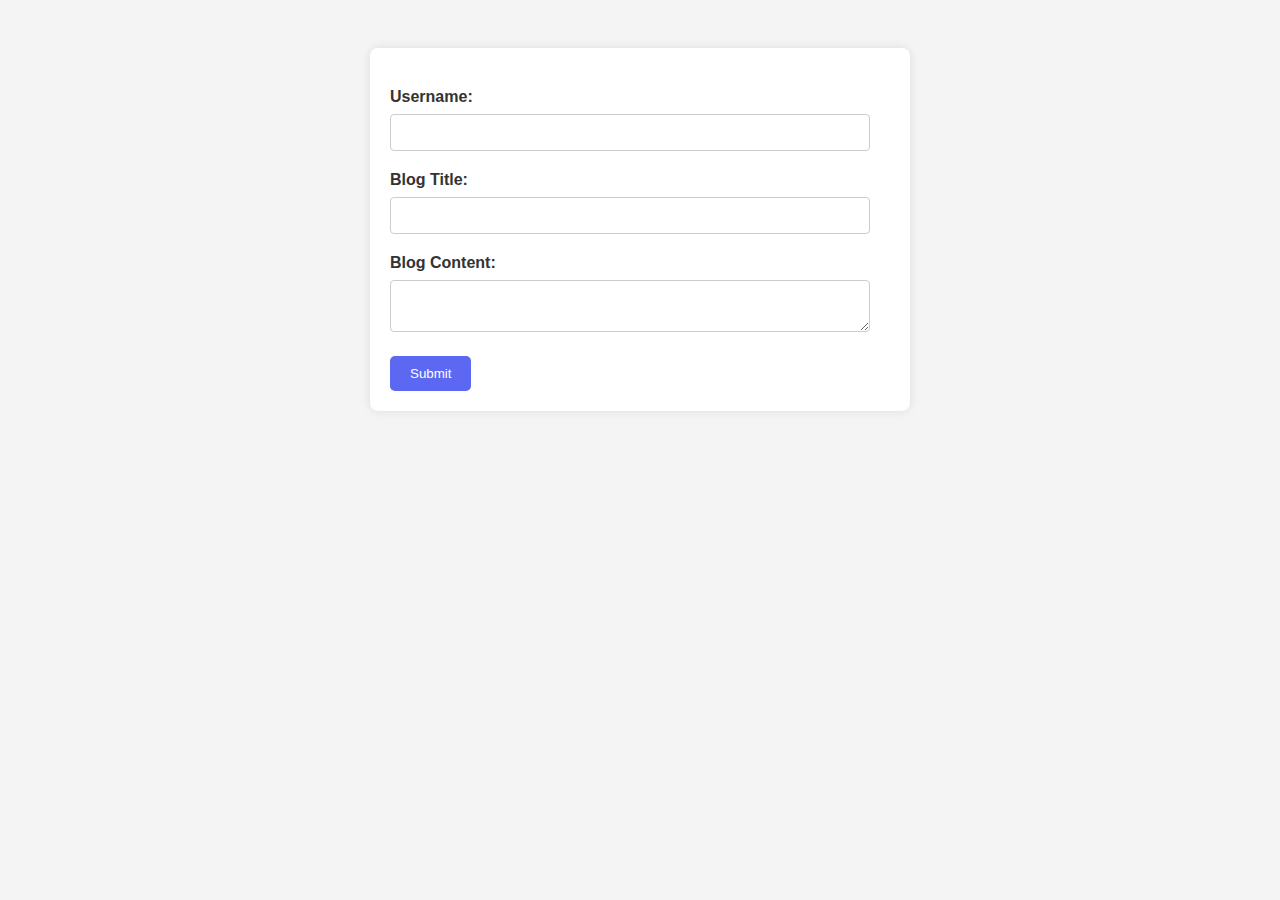
<file: index.html>
<!DOCTYPE html>
<html lang="en">
<head>
    <meta charset="UTF-8">
    <meta name="viewport" content="width=device-width, initial-scale=1.0">
    <title>My Personal Blog</title>
    <link rel="stylesheet" href="assets/css/form.css">
</head>
<body>
    <form id="blogForm">
        <label for="username">Username:</label>
        <input type="text" id="username" name="username" required>

        <label for="title">Blog Title:</label>
        <input type="text" id="title" name="title" required>

        <label for="content">Blog Content:</label>
        <textarea id="content" name="content" required></textarea>

        <button type="submit">Submit</button>
    </form>

    <script src="assets/js/form.js"></script>
</body>
</html>
</file>
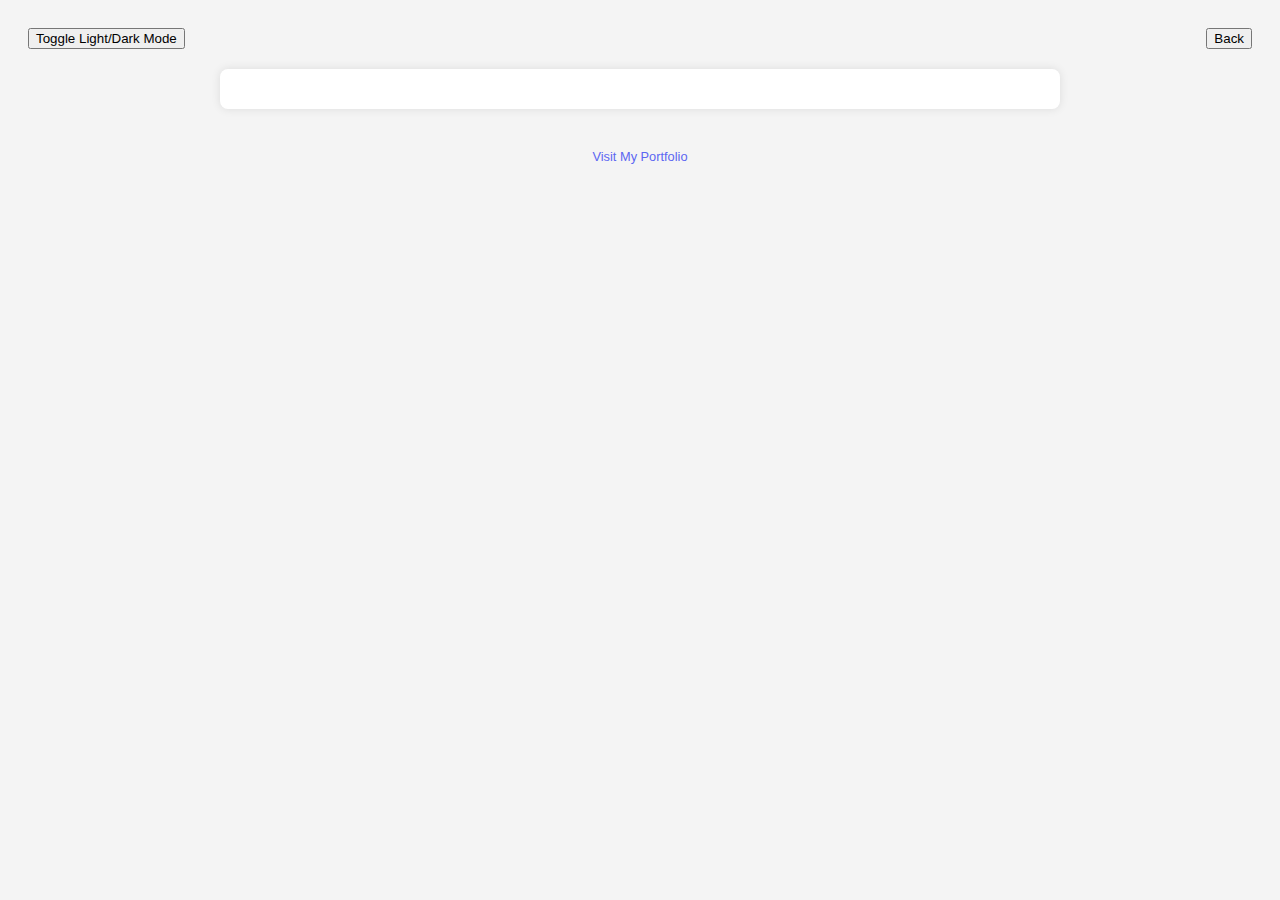
<file: blog.html>
<!DOCTYPE html>
<html lang="en">
<head>
    <meta charset="UTF-8">
    <meta name="viewport" content="width=device-width, initial-scale=1.0">
    <title>Blog Posts</title>
    <link rel="stylesheet" href="assets/css/blog.css">
</head>
<body>
    <header>
        <button id="toggleTheme">Toggle Light/Dark Mode</button>
        <button onclick="window.location.href='index.html'">Back</button>
    </header>

    <main id="postsContainer"></main>

    <footer>
        <a href="https://jerrietkuo.github.io/myportfolio/">Visit My Portfolio</a>
    </footer>

    <script src="assets/js/blog.js"></script>
</body>
</html>
</file>
<file: assets/css/form.css>
body {
    font-family: Arial, sans-serif;
    padding: 20px;
    background-color: #f4f4f4;
    color: #333;
}

form {
    background: white;
    padding: 20px;
    border-radius: 8px;
    box-shadow: 0 0 10px rgba(0, 0, 0, 0.1);
    max-width: 500px;
    margin: 20px auto;
}

input[type="text"],
textarea {
    width: calc(100% - 20px);
    padding: 10px;
    margin-top: 8px;
    border: 1px solid #ccc;
    border-radius: 4px;
    box-sizing: border-box;
}

label {
    font-weight: bold;
    display: block;
    margin-top: 20px;
}

button {
    background-color: #5c67f2;
    color: white;
    border: none;
    padding: 10px 20px;
    border-radius: 5px;
    cursor: pointer;
    margin-top: 20px;
}

button:hover {
    background-color: #4a54e1;
}
</file>
<file: assets/css/blog.css>
body {
    font-family: Arial, sans-serif;
    padding: 20px;
    background-color: #f4f4f4;
    color: #333;
}

header {
    display: flex;
    justify-content: space-between;
    align-items: center;
    margin-bottom: 20px;
}

main {
    background: white;
    padding: 20px;
    border-radius: 8px;
    box-shadow: 0 0 10px rgba(0, 0, 0, 0.1);
    max-width: 800px;
    margin: auto;
}

div {
    margin-bottom: 20px;
    padding-bottom: 20px;
    border-bottom: 1px solid #ccc;
}

footer {
    text-align: center;
    padding-top: 20px;
    margin-top: 20px;
    font-size: 0.8em;
}

a {
    color: #5c67f2;
    text-decoration: none;
}

a:hover {
    text-decoration: underline;
}

.dark-mode {
    background-color: #333;
    color: #757575;
}
</file>
